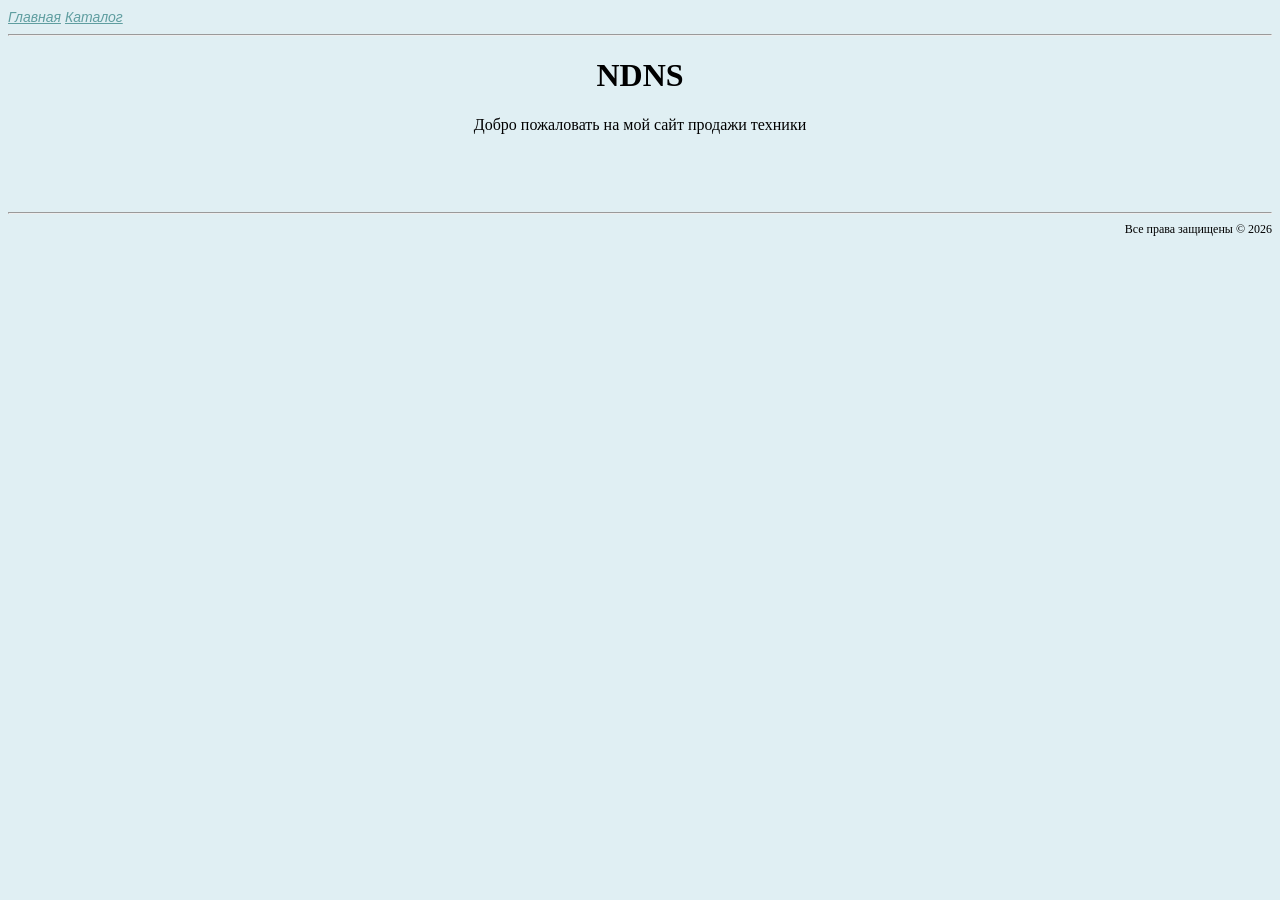
<file: index.html>
<head>
    <title>NDNS – Главная</title>
    <link rel="stylesheet" type="text/css" href="css/style.css">
</head>
<body>
    <a href="index.html" class = "menu">Главная</a> <a href="catalog.html" class = "menu">Каталог</a>
    <hr>
    <h1 align = 'center'>NDNS</h1>
    <p align = 'center'>Добро пожаловать на мой сайт продажи техники</p>
    <br/>
    <br/>
    <br/>
    <hr>
    <div class = "copyright"> Все права защищены © 2026 </div>
</body>
</file>
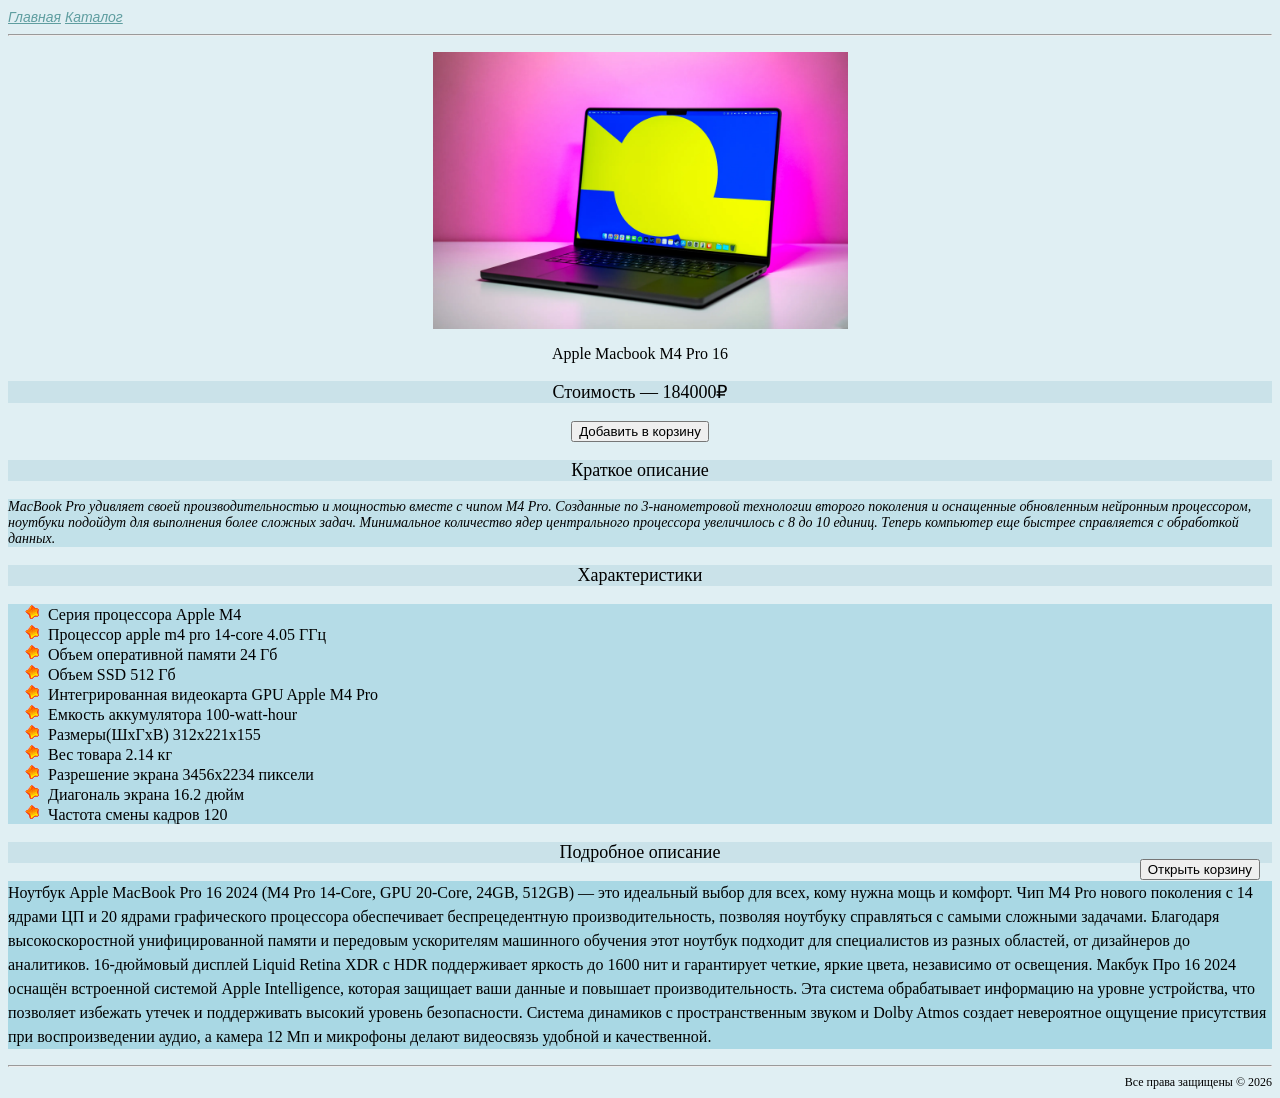
<file: apple.html>
<head>
    <title>NDNS – Apple Macbook M4 Pro 16</title>
    <link rel="stylesheet" type="text/css" href="css/style.css">
</head>
<body>
    <a href="index.html" class = "menu">Главная</a> <a href="catalog.html" class = "menu">Каталог</a>
    <hr>
    <a href = "img/apple.jpg" target = "blank">
        <p align = 'center'>
            <img src="img/apple.jpg" alt="Apple Macbook M4 Pro 16" title="Apple Macbook M4 Pro 16" width="415" height="277"/>
        </p>
    </a>
    <p align = 'center'>Apple Macbook M4 Pro 16</p>
    <p class = "headline" data-id = "3">Стоимость — 184000₽</p>
    <button type = "button" class = 'button'>Добавить в корзину</button>
    <button onclick="location.href='cart.html'" class = "cartbutton">Открыть корзину</button>
    <p class = "headline">Краткое описание</p>
    <p class = "smalldescription">MacBook Pro удивляет своей производительностью и мощностью вместе с чипом М4 Pro. Созданные по 3-нанометровой технологии второго поколения и оснащенные обновленным нейронным процессором, ноутбуки подойдут для выполнения более сложных задач. Минимальное количество ядер центрального процессора увеличилось с 8 до 10 единиц. Теперь компьютер еще быстрее справляется с обработкой данных.</p>
    <p class = "headline">Характеристики</p>
    <ul>
        <li>Серия процессора Apple M4</li>
        <li>Процессор apple m4 pro 14-core 4.05 ГГц</li>
        <li>Объем оперативной памяти 24 Гб</li>
        <li>Объем SSD 512 Гб</li>
        <li>Интегрированная видеокарта GPU Apple M4 Pro</li>
        <li>Емкость аккумулятора 100-watt-hour</li>
        <li>Размеры(ШхГхВ) 312x221x155</li>
        <li>Вес товара 2.14 кг</li>
        <li>Разрешение экрана 3456x2234 пиксели</li>
        <li>Диагональ экрана 16.2 дюйм</li>
        <li>Частота смены кадров 120 </li>
    </ul>
    <p class = "headline">Подробное описание</p>
    <p class = "bigdescription">Ноутбук Apple MacBook Pro 16 2024 (M4 Pro 14-Core, GPU 20-Core, 24GB, 512GB) — это идеальный выбор для всех, кому нужна мощь и комфорт. Чип M4 Pro нового поколения c 14 ядрами ЦП и 20 ядрами графического процессора обеспечивает беспрецедентную производительность, позволяя ноутбуку справляться с самыми сложными задачами. Благодаря высокоскоростной унифицированной памяти и передовым ускорителям машинного обучения этот ноутбук подходит для специалистов из разных областей, от дизайнеров до аналитиков. 16-дюймовый дисплей Liquid Retina XDR с HDR поддерживает яркость до 1600 нит и гарантирует четкие, яркие цвета, независимо от освещения. Макбук Про 16 2024 оснащён встроенной системой Apple Intelligence, которая защищает ваши данные и повышает производительность. Эта система обрабатывает информацию на уровне устройства, что позволяет избежать утечек и поддерживать высокий уровень безопасности. Система динамиков с пространственным звуком и Dolby Atmos создает невероятное ощущение присутствия при воспроизведении аудио, а камера 12 Мп и микрофоны делают видеосвязь удобной и качественной.</p>
    <hr>
    <div class = "copyright"> Все права защищены © 2026 </div>
    
<script src="js/script.js"></script>
</body>
</file>
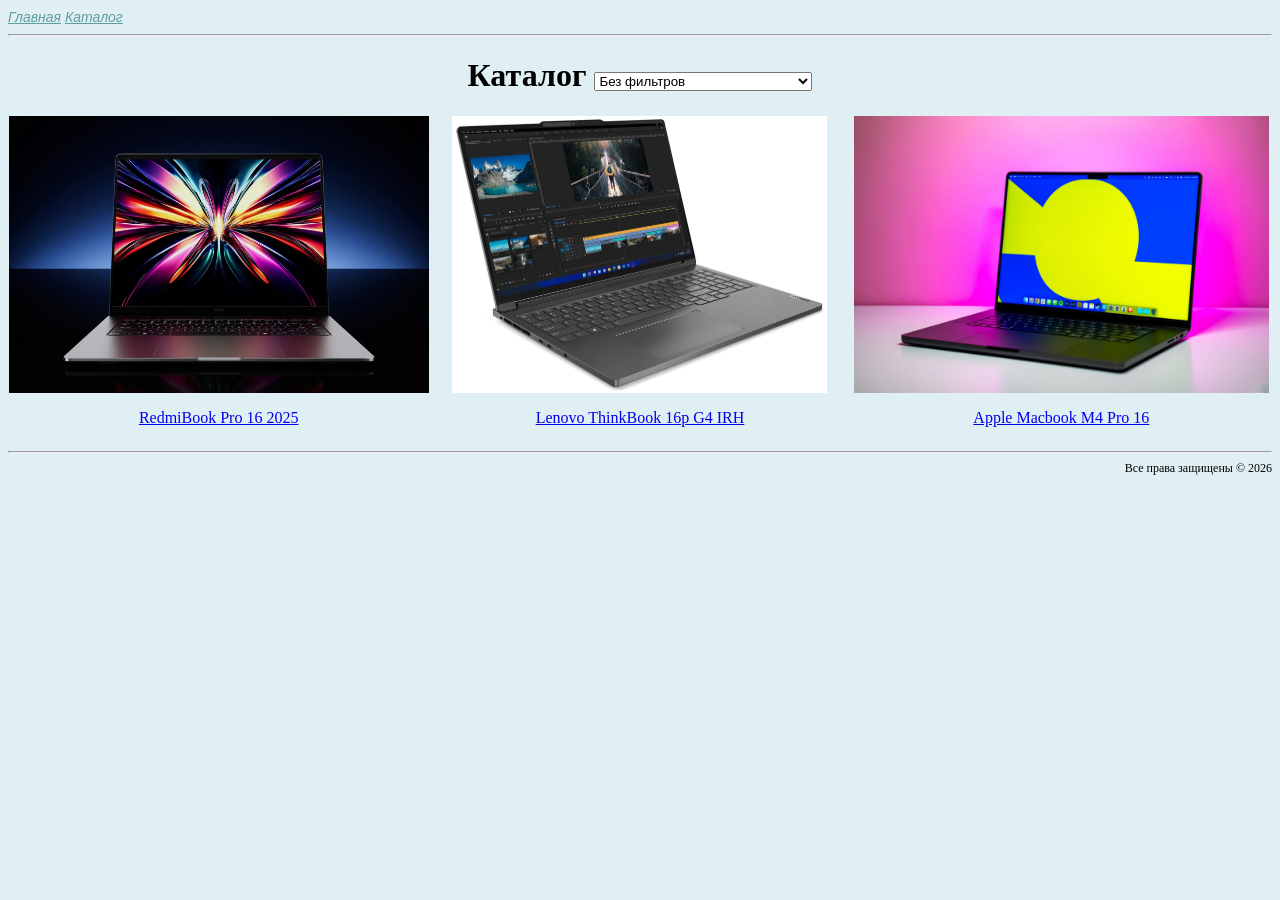
<file: catalog.html>
<head>
    <title>NDNS – Каталог</title>
    <link rel="stylesheet" type="text/css" href="css/style.css">
</head>
<body>
    <a href="index.html" class = "menu">Главная</a> <a href="catalog.html" class = "menu">Каталог</a>
    <hr>
    <h1 align = 'center'>Каталог
    <select name = "Фильтр" class = "filter">
        <option label= "Без фильтров" data-id = "1"></option>
        <option label = "Дешевле 150000₽" data-id = "2"></option>
        <option label = "Менее двух лет с даты выпуска" data-id = "3"></option>
        </select>
    </h1>
    <div class = "catalog">
    <div class = "product" data-id = "1">
        <img src="img/mi.jpg" alt="RedmiBook Pro 16 2025" title="RedmiBook Pro 16 2025" width="420" height="277"/>
        <a href="mi.html" align = 'center'><p>RedmiBook Pro 16 2025</p></a>
    </div>
    <div class = "product" data-id = "2">
        <img src="img/lenovo.jpg" alt="Lenovo ThinkBook 16p G4 IRH" title="Lenovo ThinkBook 16p G4 IRH" width="375" height="277"/>
        <a href="lenovo.html" align = 'center'><p>Lenovo ThinkBook 16p G4 IRH</p></a>
    </div>
    <div class = "product" data-id = "3">
        <img src="img/apple.jpg" alt="Apple Macbook M4 Pro 16" title="Apple Macbook M4 Pro 16" width="415" height="277"/>
        <a href="apple.html" align = 'center'><p>Apple Macbook M4 Pro 16</p></a>
    </div>
    </div>
    <hr>
    <div class = "copyright"> Все права защищены © 2026 </div>
    
<script src="js/script.js"></script>
</body>
</file>
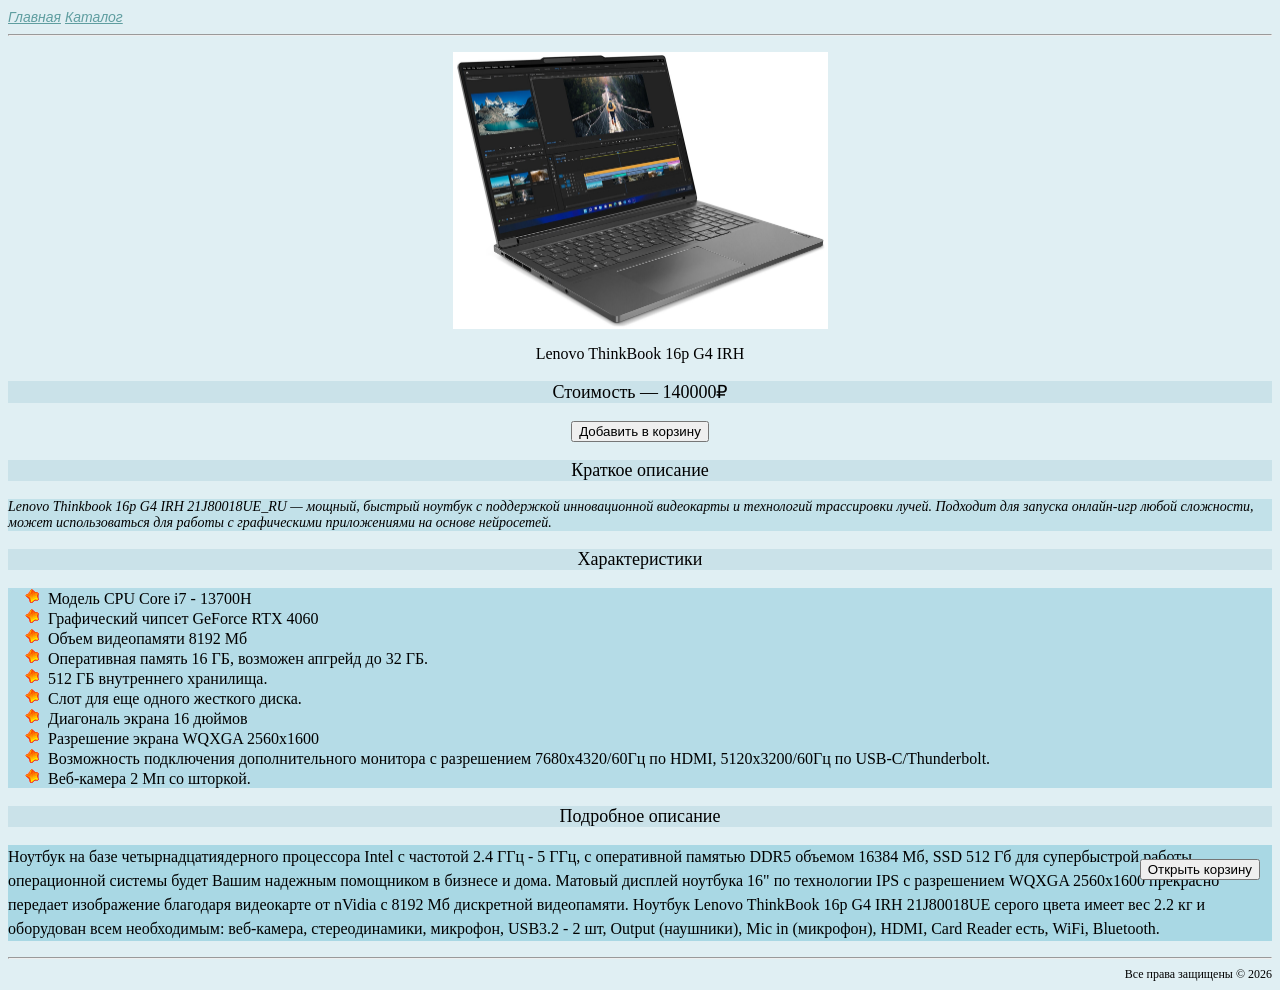
<file: lenovo.html>
<head>
    <title>NDNS – Lenovo ThinkBook 16p G4 IRH</title>
    <link rel="stylesheet" type="text/css" href="css/style.css">
</head>
<body>
    <a href="index.html" class = "menu">Главная</a> <a href="catalog.html" class = "menu">Каталог</a>
    <hr>
    <a href = "img/lenovo.jpg" target = "blank">
        <p align = 'center'>
            <img src="img/lenovo.jpg" alt="Lenovo ThinkBook 16p G4 IRH" title="Lenovo ThinkBook 16p G4 IRH" width="375" height="277"/>
        </p>
    </a>
    <p align = 'center'>Lenovo ThinkBook 16p G4 IRH</p>
    <p class = "headline" data-id = "2">Стоимость — 140000₽</p>
    <button type = "button" class = 'button'>Добавить в корзину</button>
    <button onclick="location.href='cart.html'" class = "cartbutton">Открыть корзину</button>
    <p class = "headline">Краткое описание</p>
    <p class = "smalldescription">Lenovo Thinkbook 16p G4 IRH 21J80018UE_RU — мощный, быстрый ноутбук с поддержкой инновационной видеокарты и технологий трассировки лучей. Подходит для запуска онлайн-игр любой сложности, может использоваться для работы с графическими приложениями на основе нейросетей.</p>
    <p class = "headline">Характеристики</p>
    <ul>
        <li>Модель CPU Core i7 - 13700H</li>
        <li>Графический чипсет GeForce RTX 4060</li>
        <li>Объем видеопамяти 8192 Мб</li>
        <li>Оперативная память 16 ГБ, возможен апгрейд до 32 ГБ.</li>
        <li>512 ГБ внутреннего хранилища.</li>
        <li>Слот для еще одного жесткого диска.</li>
        <li>Диагональ экрана 16 дюймов</li>
        <li>Разрешение экрана WQXGA 2560x1600</li>
        <li>Возможность подключения дополнительного монитора с разрешением 7680x4320/60Гц по HDMI, 5120x3200/60Гц по USB-C/Thunderbolt.</li>
        <li>Веб-камера 2 Мп со шторкой.</li>
        
    </ul>
    <p class = "headline">Подробное описание</p>
    <p class = "bigdescription">Ноутбук на базе четырнадцатиядерного процессора Intel с частотой 2.4 ГГц - 5 ГГц, с оперативной памятью DDR5 объемом 16384 Мб, SSD 512 Гб для супербыстрой работы операционной системы будет Вашим надежным помощником в бизнесе и дома. Матовый дисплей ноутбука 16" по технологии IPS с разрешением WQXGA 2560x1600 прекрасно передает изображение благодаря видеокарте от nVidia с 8192 Мб дискретной видеопамяти. Ноутбук Lenovo ThinkBook 16p G4 IRH 21J80018UE серого цвета имеет вес 2.2 кг и оборудован всем необходимым: веб-камера, стереодинамики, микрофон, USB3.2 - 2 шт, Output (наушники), Mic in (микрофон), HDMI, Card Reader есть, WiFi, Bluetooth.</p>
    <hr>
    <div class = "copyright"> Все права защищены © 2026 </div>
    
<script src="js/script.js"></script>
</body>
</file>
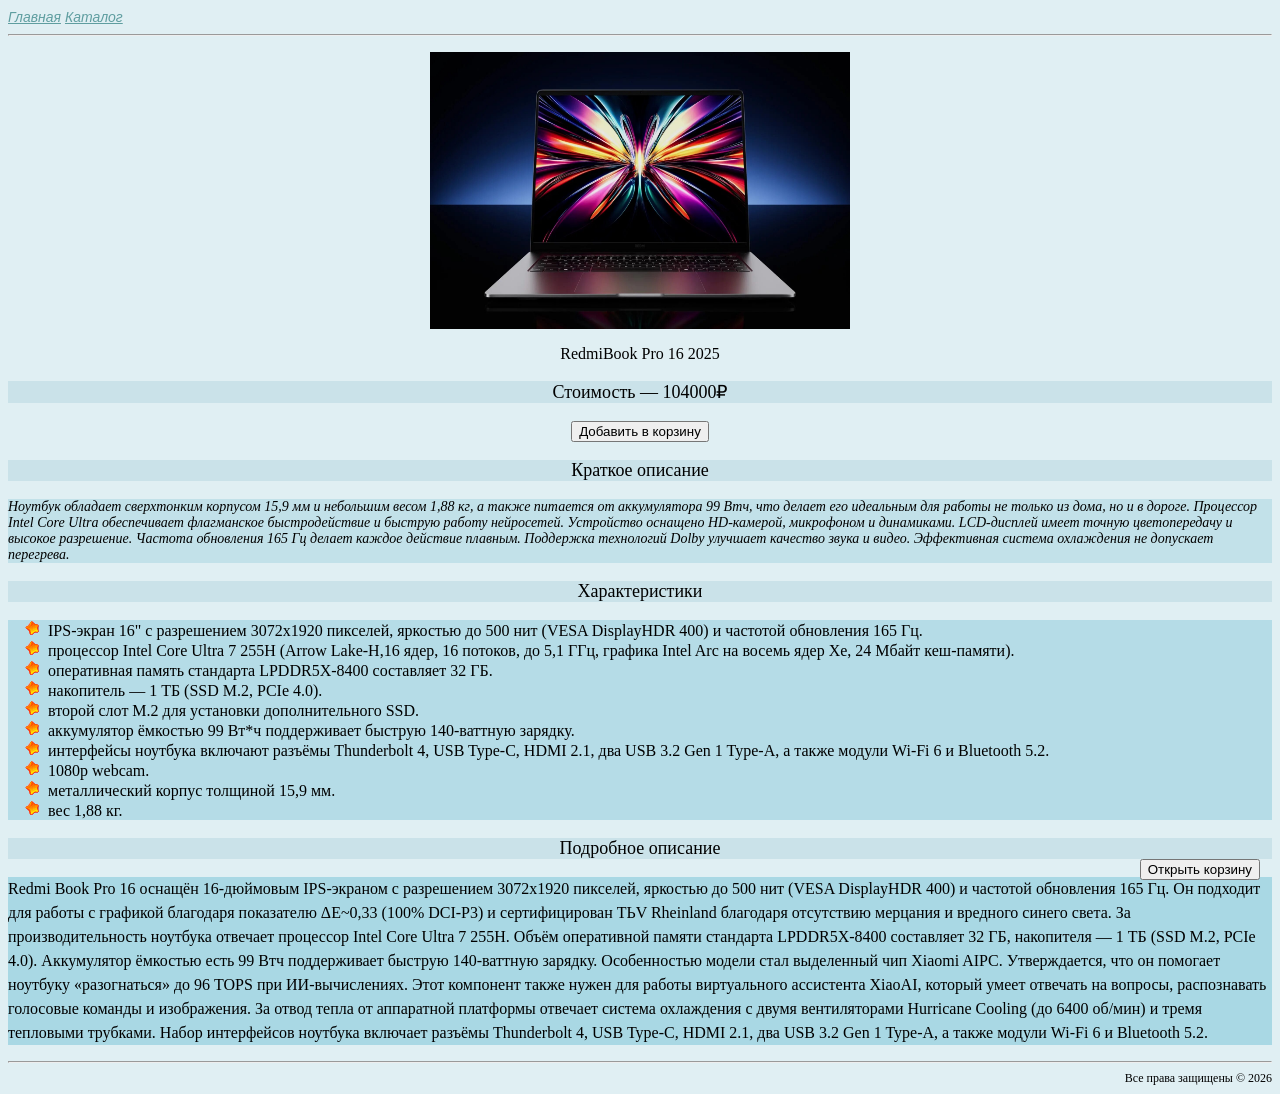
<file: mi.html>
<head>
    <title>NDNS – RedmiBook Pro 16 2025</title>
    <link rel="stylesheet" type="text/css" href="css/style.css">
</head>
<body>
    <a href="index.html" class = "menu">Главная</a> <a href="catalog.html" class = "menu">Каталог</a>
    <hr>
    <a href = "img/mi.jpg" target = "blank">
        <p align = 'center'>
            <img src="img/mi.jpg" alt="RedmiBook Pro 16 2025" title="RedmiBook Pro 16 2025" width="420" height="277"/>
        </p>
    </a>
    <p align = 'center'>RedmiBook Pro 16 2025</p>
    <p class = "headline" data-id = "1">Стоимость — 104000₽</p>
    <button type = "button" class = 'button'>Добавить в корзину</button>
    <button onclick="location.href='cart.html'" class = "cartbutton">Открыть корзину</button>
    <p class = "headline">Краткое описание</p>
    <p class = "smalldescription">Ноутбук обладает сверхтонким корпусом 15,9 мм и небольшим весом 1,88 кг, а также питается от аккумулятора 99 Втч, что делает его идеальным для работы не только из дома, но и в дороге. Процессор Intel Core Ultra обеспечивает флагманское быстродействие и быструю работу нейросетей. Устройство оснащено HD-камерой, микрофоном и динамиками. LCD-дисплей имеет точную цветопередачу и высокое разрешение. Частота обновления 165 Гц делает каждое действие плавным. Поддержка технологий Dolby улучшает качество звука и видео. Эффективная система охлаждения не допускает перегрева.</p>
    <p class = "headline">Характеристики</p>
    <ul>
        <li>IPS-экран 16" с разрешением 3072x1920 пикселей, яркостью до 500 нит (VESA DisplayHDR 400) и частотой обновления 165 Гц.</li>
        <li>процессор Intel Core Ultra 7 255H (Arrow Lake-H,16 ядер, 16 потоков, до 5,1 ГГц, графика Intel Arc на восемь ядер Xe, 24 Мбайт кеш-памяти).</li>
        <li>оперативная память стандарта LPDDR5X-8400 составляет 32 ГБ.</li>
        <li>накопитель — 1 ТБ (SSD M.2, PCIe 4.0).</li>
        <li>второй слот M.2 для установки дополнительного SSD.</li>
        <li>аккумулятор ёмкостью 99 Вт*ч поддерживает быструю 140-ваттную зарядку.</li>
        <li>интерфейсы ноутбука включают разъёмы Thunderbolt 4, USB Type-C, HDMI 2.1, два USB 3.2 Gen 1 Type-A, а также модули Wi-Fi 6 и Bluetooth 5.2.</li>
        <li>1080p webcam.</li>
        <li>металлический корпус толщиной 15,9 мм.</li>
        <li>вес 1,88 кг.</li>
    </ul>
    <p class = "headline">Подробное описание</p>
    <p class = "bigdescription">Redmi Book Pro 16 оснащён 16-дюймовым IPS-экраном с разрешением 3072x1920 пикселей, яркостью до 500 нит (VESA DisplayHDR 400) и частотой обновления 165 Гц. Он подходит для работы с графикой благодаря показателю ΔE~0,33 (100% DCI-P3) и сертифицирован TЬV Rheinland благодаря отсутствию мерцания и вредного синего света. За производительность ноутбука отвечает процессор Intel Core Ultra 7 255H. Объём оперативной памяти стандарта LPDDR5X-8400 составляет 32 ГБ, накопителя — 1 ТБ (SSD M.2, PCIe 4.0). Аккумулятор ёмкостью есть 99 Втч поддерживает быструю 140-ваттную зарядку. Особенностью модели стал выделенный чип Xiaomi AIPC. Утверждается, что он помогает ноутбуку «разогнаться» до 96 TOPS при ИИ-вычислениях. Этот компонент также нужен для работы виртуального ассистента XiaoAI, который умеет отвечать на вопросы, распознавать голосовые команды и изображения. За отвод тепла от аппаратной платформы отвечает система охлаждения с двумя вентиляторами Hurricane Cooling (до 6400 об/мин) и тремя тепловыми трубками. Набор интерфейсов ноутбука включает разъёмы Thunderbolt 4, USB Type-C, HDMI 2.1, два USB 3.2 Gen 1 Type-A, а также модули Wi-Fi 6 и Bluetooth 5.2.</p>
    <hr>
    <div class = "copyright"> Все права защищены © 2026 </div>
    

<script src="js/script.js"></script>
</body>
</file>
<file: css/style.css>
body {
    background: rgb(224, 239, 243);
}

img {
    display: block;
    margin: auto;
}

.menu {
    color: cadetblue;
    font-family: Verdana, Geneva, Tahoma, sans-serif;
    font-size: 14;
    font-style: italic;
}

.headline {
    color: black;
    font-size: 18;
    font-weight: 400;
    text-align: center;
    background-color: rgb(202, 226, 233)
}

.smalldescription {
    background-color: rgb(194, 225, 233);
    font-size: 14;
    font-style: italic;
    line-height: 16px;
}

ul {
    background-color: rgb(181, 220, 231);
    list-style-image: url(star.png);
}

.bigdescription {
    background-color: rgb(169, 216, 228);
    font-size: 16;
    font-weight: 400;
    line-height: 24px;
    text-align: left;
}

.button {
    display: block;
    margin: auto;
    cursor: pointer;
}

.cartbutton {
    position: fixed;
    bottom: 20px;
    right: 20px;
    cursor: pointer;
    z-index: 1000;
}

.buybutton {
    margin: auto;
    cursor: pointer;
}

.catalog {
    display: grid;
    grid-template-columns: repeat(3, 1fr);
    width: 100%;
}

.copyright {
    text-align: right;
    font-size: 12
}

.clearbutton {
    margin: auto;
    cursor: pointer;
}

.buttons {
    display: grid;
    grid-template-columns: repeat(2, 1fr);
    width: 100%;
}

.allElements{
    white-space: pre-wrap;
}
</file>
